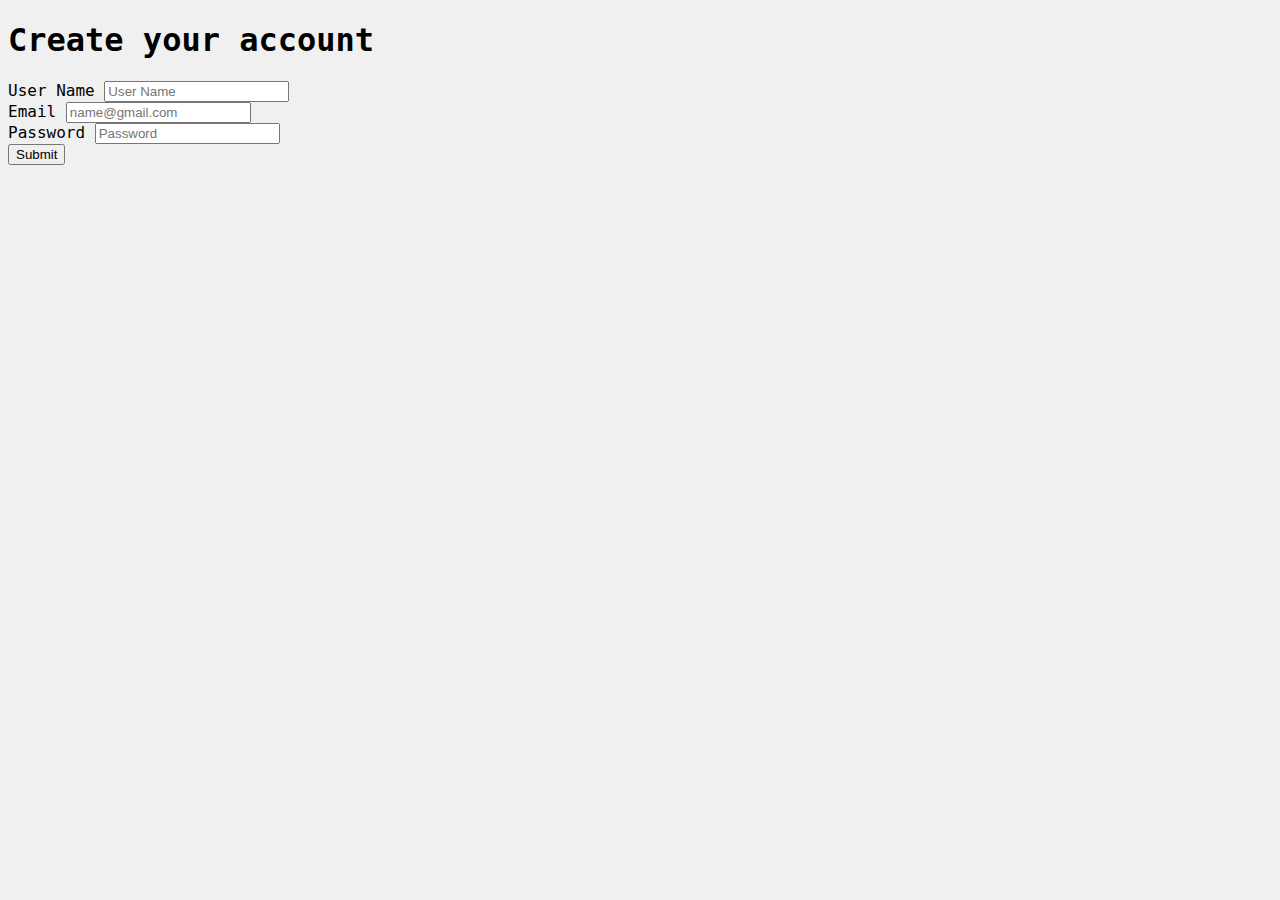
<file: index.html>
<!DOCTYPE html>
<html>
    <head>
        <!-- Required meta tags -->
        <meta charset="utf-8">
        <meta name="viewport" content="width=device-width, initial-scale=1">
        <title>Sign Up</title>

        <!-- Bootstrap CSS -->
        <link href="https://cdn.jsdelivr.net/npm/bootstrap@5.0.0-beta1/dist/css/bootstrap.min.css" rel="stylesheet" integrity="sha384-giJF6kkoqNQ00vy+HMDP7azOuL0xtbfIcaT9wjKHr8RbDVddVHyTfAAsrekwKmP1" crossorigin="anonymous">
        
        <!--  Custom Style CSS  -->
        <link rel="stylesheet" href="assets/css/main.css">

        <!-- Jquery -->
        <script src="https://code.jquery.com/jquery-3.5.1.min.js" integrity="sha256-9/aliU8dGd2tb6OSsuzixeV4y/faTqgFtohetphbbj0=" crossorigin="anonymous"></script>
        
        <!-- Javascript -->
        <script src="assets/js/sign_up_form.js"></script>
    </head>
    <body>
        <header>
            <?php include("./assets/html/header.html");?>
        </header>
        <div class="col-sm-6 col-sm-offset-3" a>

            <h1>Create your account</h1>
        
            <!-- OUR FORM -->
            <form action="process.php" method="POST">
        
                <!-- USERNAME -->
                <div id="name-group" class="form-group">
                    <label for="username">User Name</label>
                    <input type="text" class="form-control" name="username" placeholder="User Name">
                    <!-- errors -->
                </div>
        
                <!-- EMAIL -->
                <div id="email-group" class="form-group">
                    <label for="email">Email</label>
                    <input type="text" class="form-control" name="email" placeholder="name@gmail.com">
                    <!-- errors -->
                </div>
        
                <!-- PASSWORD -->
                <div id="password-group" class="form-group">
                    <label for="password">Password</label>
                    <input type="password" class="form-control" name="password" placeholder="Password">
                    <!-- errors -->
                </div>
        
                <button type="submit" class="btn btn-success">Submit <span class="fa fa-arrow-right"></span></button>
        
            </form>
        
        </div>

        <footer>

        </footer>
    </body>

    <script>
        $(function(){
            $("#header").load("./html/header.html");
        });
    </script>
</html>
</file>
<file: assets/css/main.css>
body {
  font-family: "Source Code Pro", monospace;
  background-color: #f0f0f0;
  color: #000;
  overflow-x: hidden;
  overflow-y: scroll;
  scroll-behavior: smooth;
}

.container {
  display: block;
  text-align: center;
  background-color: white;
  position: absolute;
  min-height: 56px;
  padding: 20px;
  left: 0;
  bottom: 0;
}

.nav-btn {
  border: 1px solid white;
  margin-left: 8px;
  border-radius: 5px;
  width: 82px;
  margin: 3px;
}

/*# sourceMappingURL=main.css.map */
</file>
